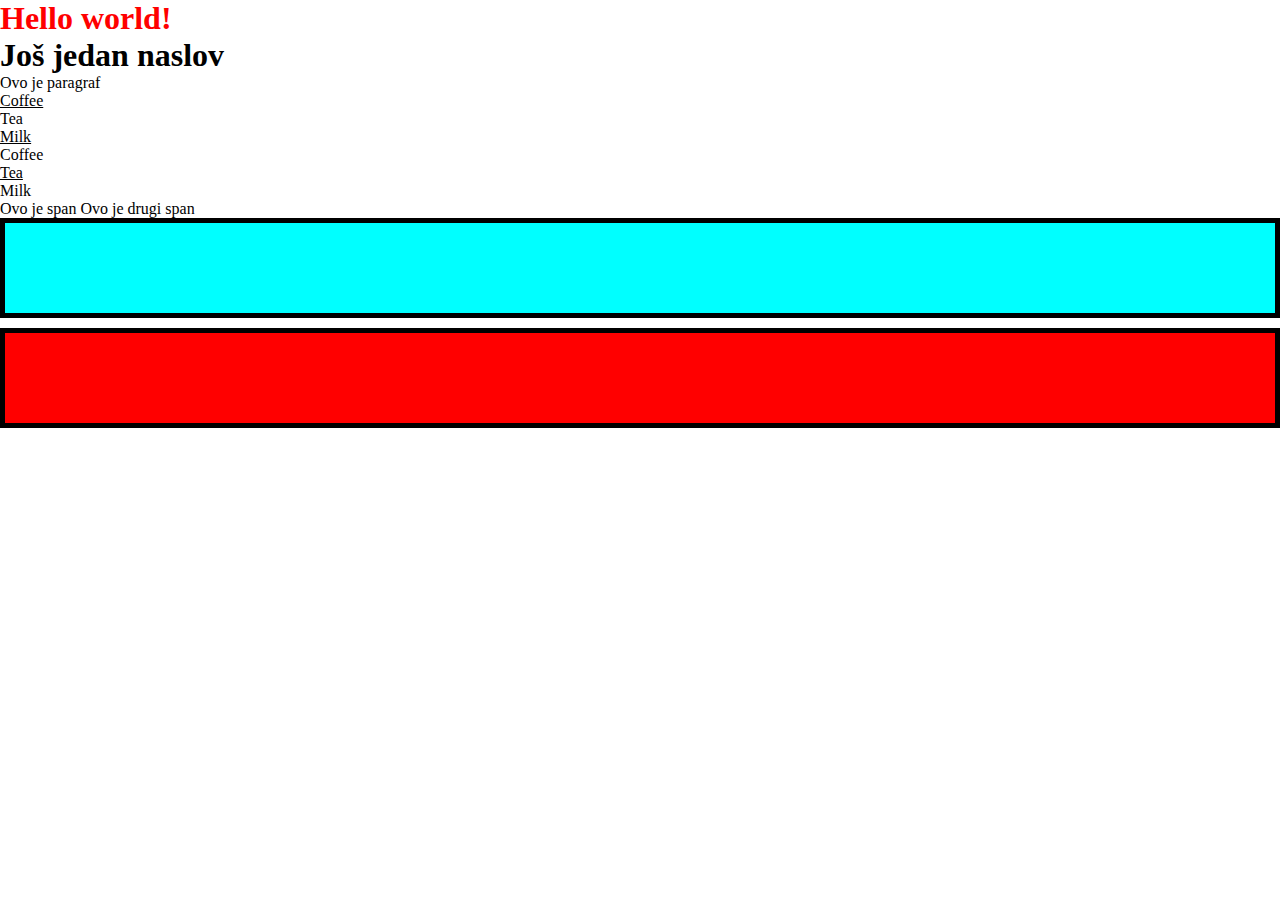
<file: Vjezbe 1/index.html>
<!DOCTYPE html>
<html lang="en">
<head>
    <meta charset="UTF-8">
    <meta http-equiv="X-UA-Compatible" content="IE=edge">
    <meta name="viewport" content="width=device-width, initial-scale=1.0">
    <title>Vježbe 1</title>
    <link rel="stylesheet" href="styles.css">
</head>
<body>
    <h1 id="naslov-jedan">Hello world!</h1>
    <h1>Još jedan naslov</h1>
    <div>
        <p>Ovo je paragraf</p>
    </div>
    <div>
        <ol>
            <li class="podvuci">Coffee</li>
            <li>Tea</li>
            <li class="podvuci">Milk</li>
        </ol>
        <ul>
            <li>Coffee</li>
            <li class="podvuci">Tea</li>
            <li>Milk</li>
        </ul>
    </div>
    <span>Ovo je span</span>
    <span>Ovo je drugi span</span>

    <div class="test">

    </div>
    <div class="test2">
        
    </div>
</body>
</html>
</file>
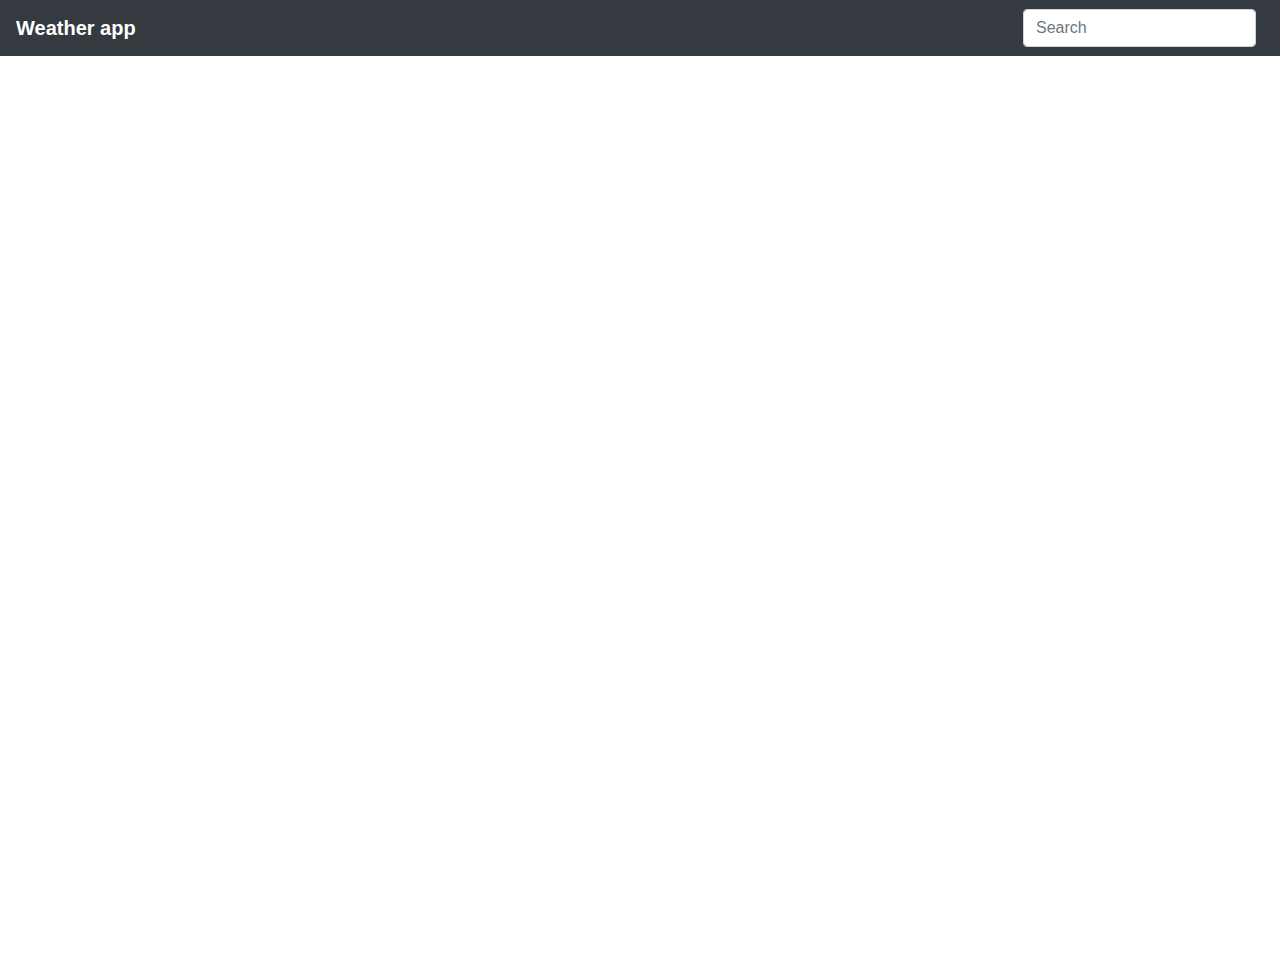
<file: Vjezbe 6/index.html>
<!doctype html>
<html lang="en">
  <head>
    <meta charset="utf-8">
    <meta name="viewport" content="width=device-width, initial-scale=1, shrink-to-fit=no">
    <link rel="stylesheet" href="https://cdn.jsdelivr.net/npm/bootstrap@4.3.1/dist/css/bootstrap.min.css" integrity="sha384-ggOyR0iXCbMQv3Xipma34MD+dH/1fQ784/j6cY/iJTQUOhcWr7x9JvoRxT2MZw1T" crossorigin="anonymous">
    <link rel="stylesheet" href="./styles.css">

    <title>Weather app</title>
  </head>

  <body>
    <nav class="navbar navbar-light bg-dark text-white">
        <a class="navbar-brand">Weather app</a>
        <div class="form-inline">
          <input class="form-control mr-sm-2 search" type="search" placeholder="Search" aria-label="Search">
        </div>
      </nav>
      <div class="d-flex justify-content-center align-items-center h-100">
        <section class="weather-info">
            <div class="weather-info__main">
                <div class="weather-info__city-date">
                    <h1 class="weather-info__city" id="city"></h1>
                    <h3 class="weather-info__date" id="date"></h3>
                </div>
                <section class="weather-info__today">
                    <div class="weather-info__temperatures">
                        <div class="weather-info__icon-container" id="icon-container">
                        </div>
                        <div class="weather-info__info-container">
                            <h1 class="weather-info__current-temp" id="temp"></h1>
                            <h3 class="weather-info__description" id="description"></h3>
                        </div>
                    </div>
                    <div class="weather-info__details" id="info-details">
                    </div>
                </section>
            </div>
        </section>
      </div>
      
    <script src="./script.js"></script>
    <script src="https://code.jquery.com/jquery-3.3.1.slim.min.js" integrity="sha384-q8i/X+965DzO0rT7abK41JStQIAqVgRVzpbzo5smXKp4YfRvH+8abtTE1Pi6jizo" crossorigin="anonymous"></script>
    <script src="https://cdn.jsdelivr.net/npm/bootstrap@4.3.1/dist/js/bootstrap.min.js" integrity="sha384-JjSmVgyd0p3pXB1rRibZUAYoIIy6OrQ6VrjIEaFf/nJGzIxFDsf4x0xIM+B07jRM" crossorigin="anonymous"></script>
  </body>
</html>
</file>
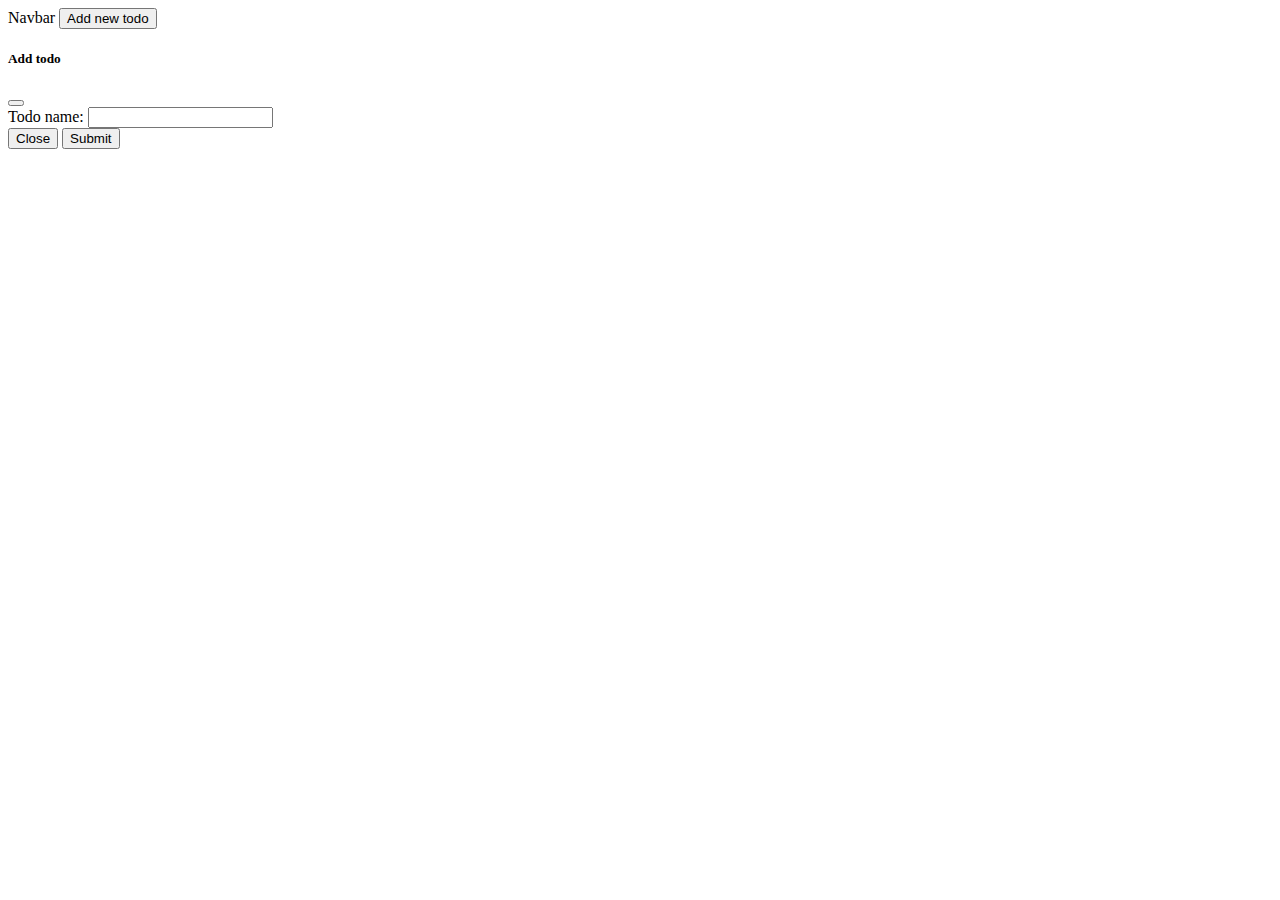
<file: Vjezbe 9/index.html>
<!DOCTYPE html>
<head>
    <!-- CSS only -->
    <link href="https://cdn.jsdelivr.net/npm/bootstrap@5.1.3/dist/css/bootstrap.min.css" rel="stylesheet"
        integrity="sha384-1BmE4kWBq78iYhFldvKuhfTAU6auU8tT94WrHftjDbrCEXSU1oBoqyl2QvZ6jIW3" crossorigin="anonymous" />
</head>
<html>
<body>
<nav class="navbar navbar-light bg-light">
    <div class="container-fluid">
        <a class="navbar-brand">Navbar</a>
        <button type="button" class="btn btn-primary" data-bs-toggle="modal" data-bs-target="#exampleModal" data-bs-whatever="@getbootstrap">Add new todo</button>
    </div>
</nav>
<div class="modal fade" id="exampleModal" tabindex="-1" aria-labelledby="exampleModalLabel" aria-hidden="true">
    <div class="modal-dialog">
      <div class="modal-content">
        <div class="modal-header">
          <h5 class="modal-title" id="exampleModalLabel">Add todo</h5>
          <button type="button" class="btn-close" data-bs-dismiss="modal" aria-label="Close"></button>
        </div>
        <div class="modal-body">
          <form>
            <div class="mb-3">
              <label for="todo-name" class="col-form-label">Todo name:</label>
              <input type="text" class="form-control" id="todo-name">
            </div>
          </form>
        </div>
        <div class="modal-footer">
          <button type="button" class="btn btn-secondary" data-bs-dismiss="modal">Close</button>
          <button type="button" class="btn btn-primary" onclick="addTodo()">Submit</button>
        </div>
      </div>
    </div>
</div>
  
<div class="container w-100 h-100s">
    <div class="row" id="todos-row">
        
    </div>
</div>
</body>
<script src="./script.js"></script>
<script src="https://cdn.jsdelivr.net/npm/bootstrap@5.1.3/dist/js/bootstrap.bundle.min.js"
    integrity="sha384-ka7Sk0Gln4gmtz2MlQnikT1wXgYsOg+OMhuP+IlRH9sENBO0LRn5q+8nbTov4+1p"
    crossorigin="anonymous"></script>
</html>
</file>
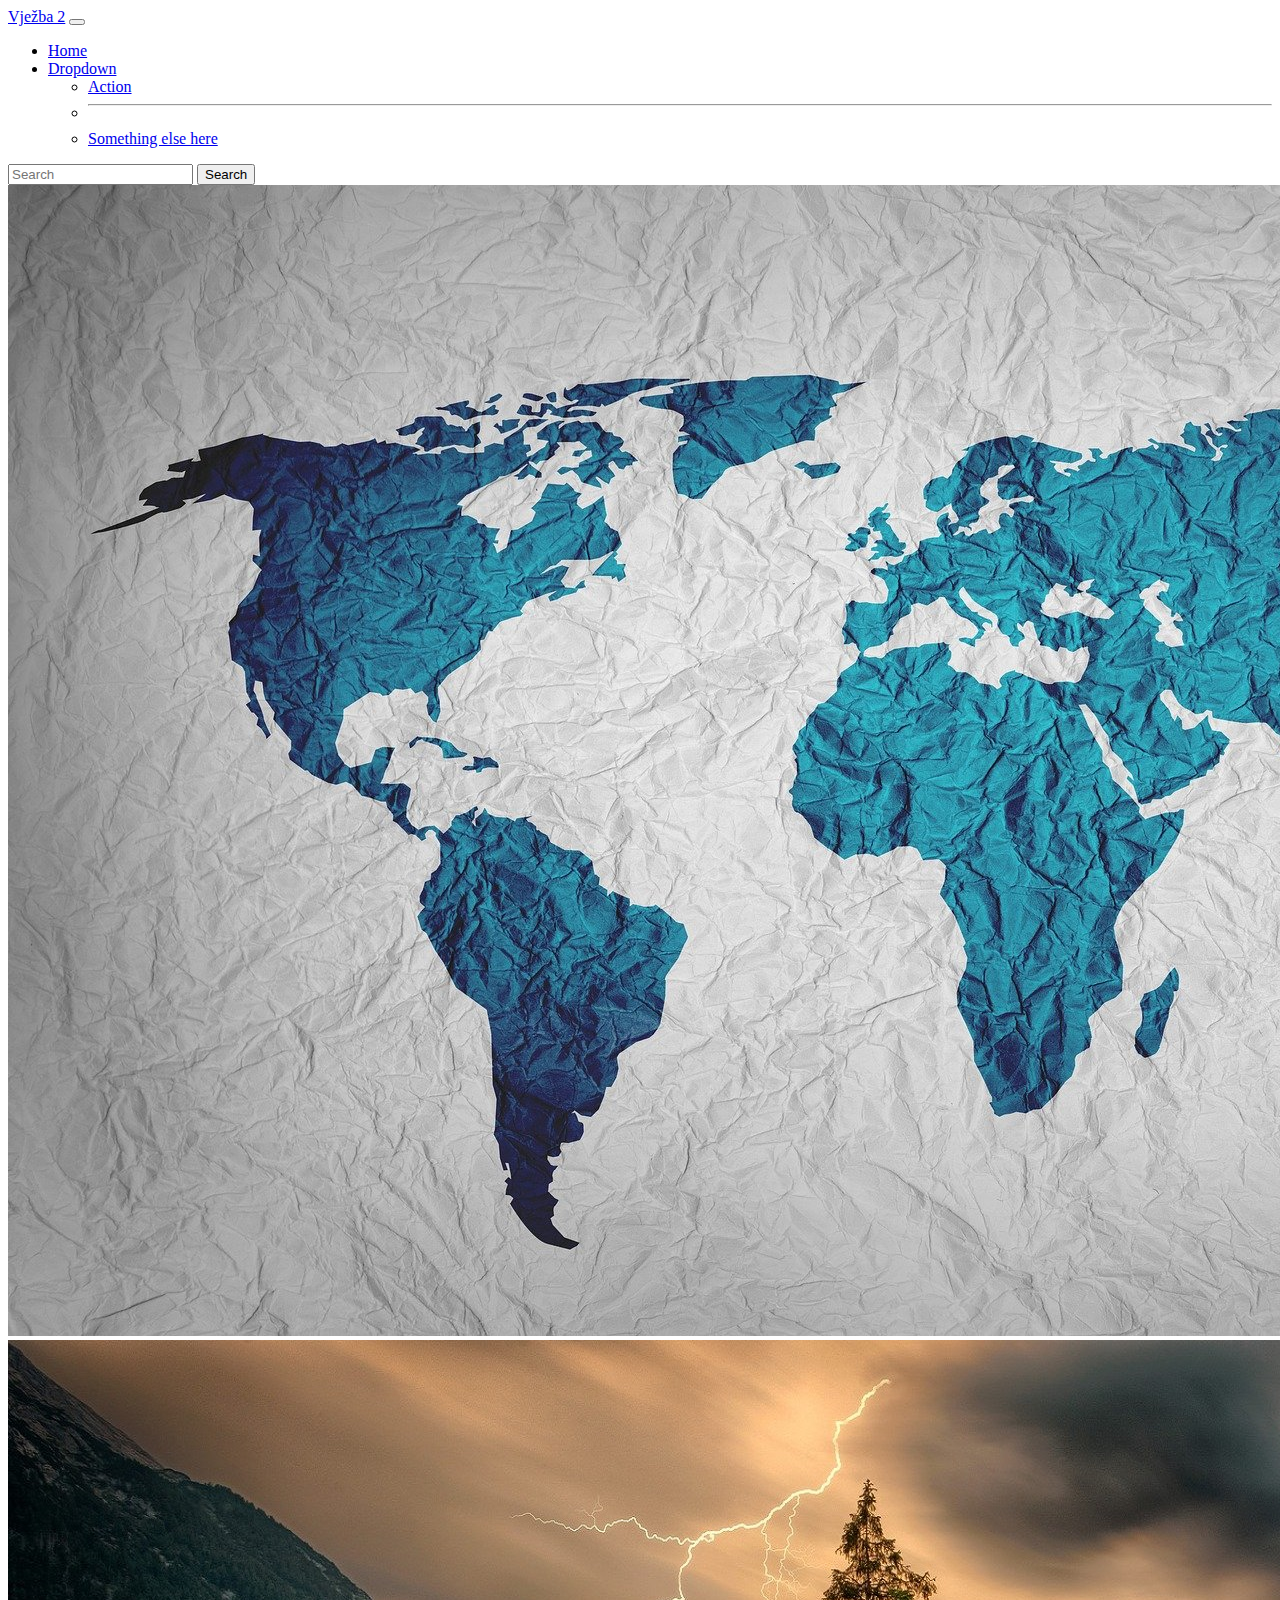
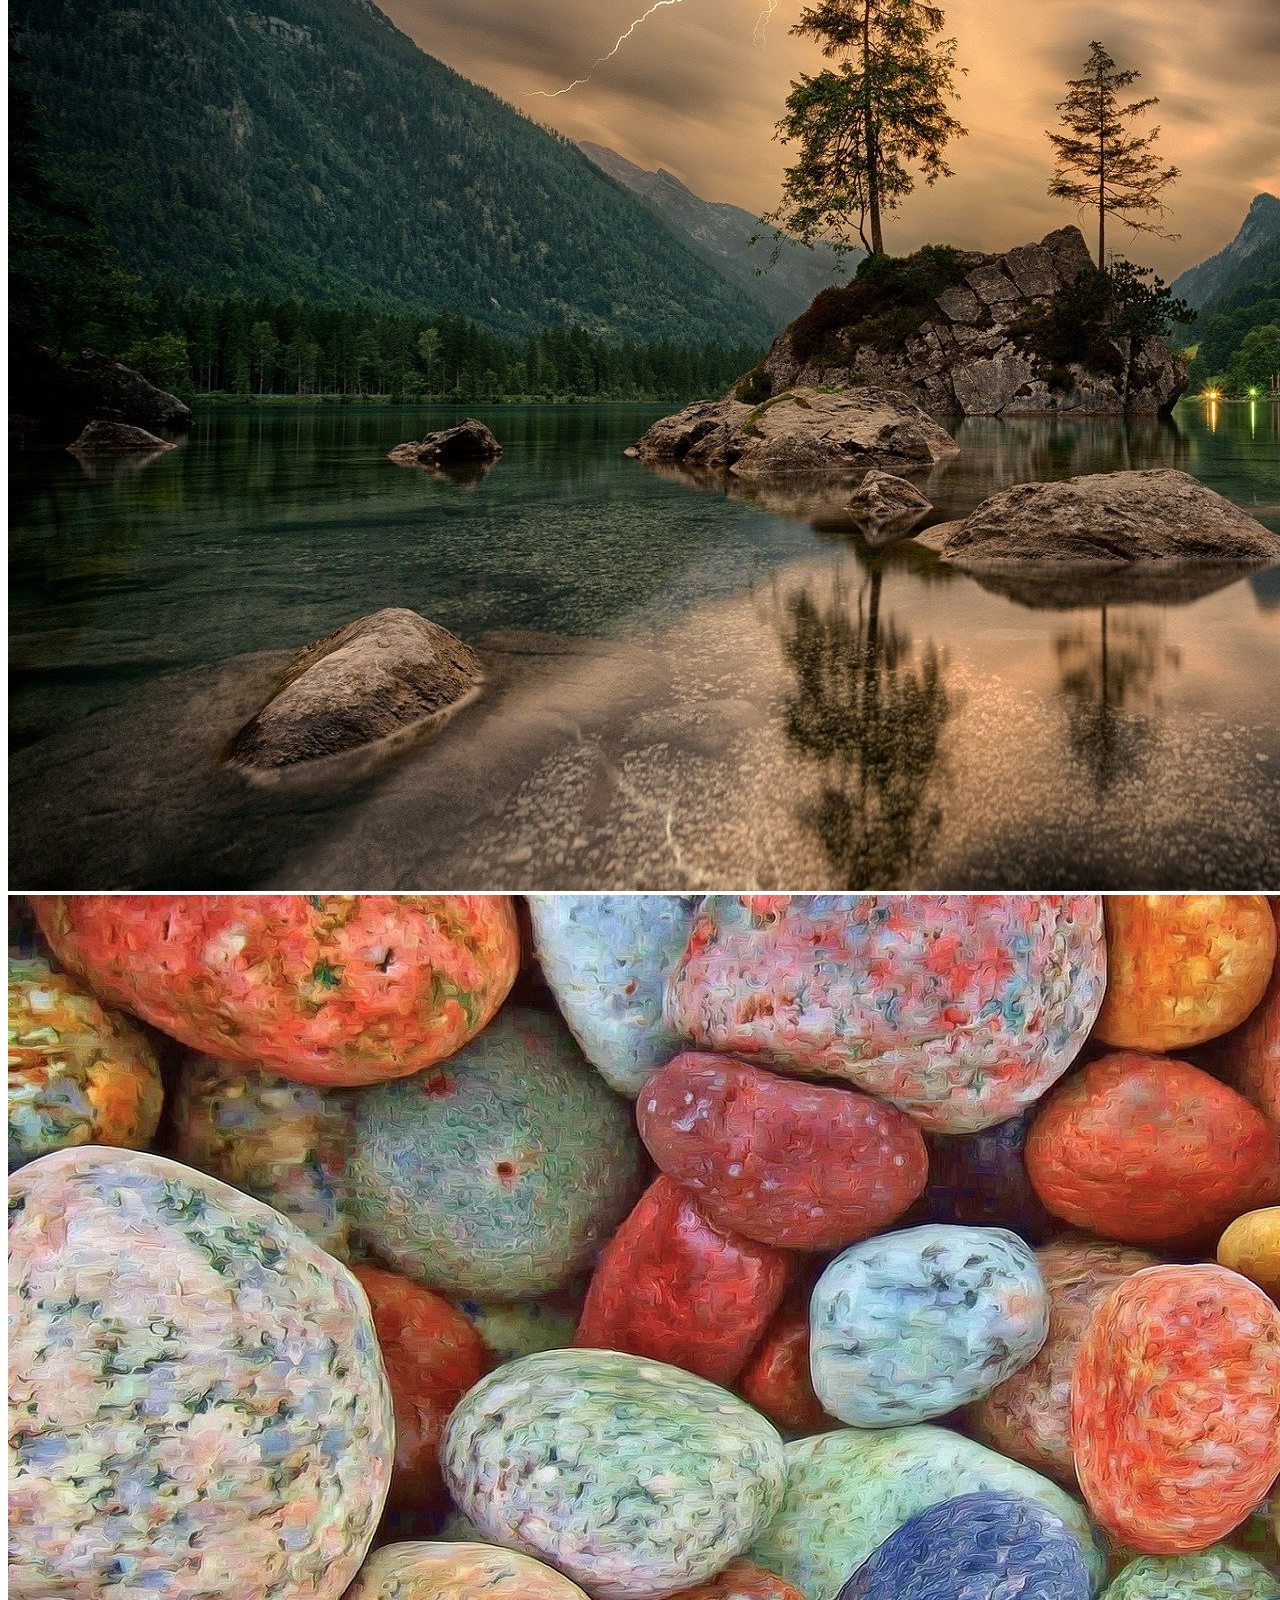
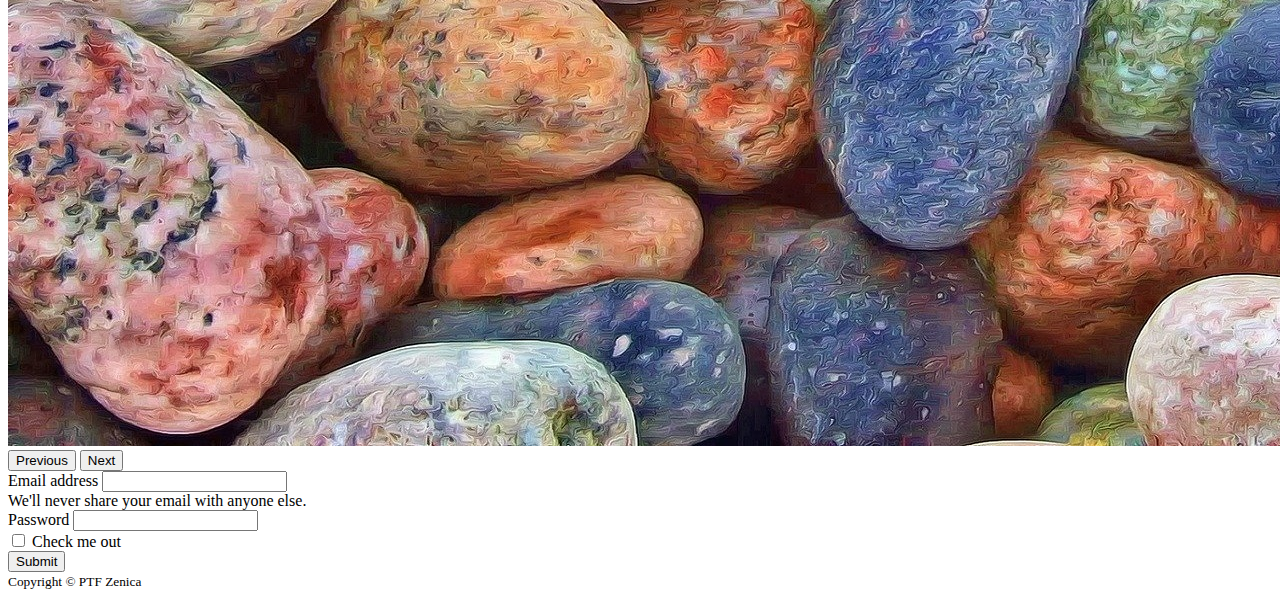
<file: Vjezbe 2/Bootstrap/index.html>
<!DOCTYPE html>
<html lang="en">
<head>
    <meta charset="UTF-8">
    <meta http-equiv="X-UA-Compatible" content="IE=edge">
    <meta name="viewport" content="width=device-width, initial-scale=1.0">
    <title>Vježba 2 | Bootstrap</title>
    <link href="https://cdn.jsdelivr.net/npm/bootstrap@5.1.3/dist/css/bootstrap.min.css" rel="stylesheet" integrity="sha384-1BmE4kWBq78iYhFldvKuhfTAU6auU8tT94WrHftjDbrCEXSU1oBoqyl2QvZ6jIW3" crossorigin="anonymous">

    <style>
        .content {
            min-height: calc(100vh - 56px - 72px);
        }
    </style>
</head>
<body>
    <!-- Navbar Begin -->
    <nav class="navbar navbar-expand-lg navbar-dark bg-dark">
        <div class="container-fluid">
          <a class="navbar-brand mb-0 h1" href="#">Vježba 2</a>
          <button class="navbar-toggler" type="button" data-bs-toggle="collapse" data-bs-target="#navbarSupportedContent" aria-controls="navbarSupportedContent" aria-expanded="false" aria-label="Toggle navigation">
            <span class="navbar-toggler-icon"></span>
          </button>
          <div class="collapse navbar-collapse" id="navbarSupportedContent">
            <ul class="navbar-nav me-auto mb-2 mb-lg-0">
              <li class="nav-item">
                <a class="nav-link active" aria-current="page" href="#">Home</a>
              </li>
              <li class="nav-item dropdown">
                <a class="nav-link dropdown-toggle" href="#" id="navbarDropdown" role="button" data-bs-toggle="dropdown" aria-expanded="false">
                  Dropdown
                </a>
                <ul class="dropdown-menu" aria-labelledby="navbarDropdown">
                  <li><a class="dropdown-item" href="#">Action</a></li>
                  <li><hr class="dropdown-divider"></li>
                  <li><a class="dropdown-item" href="#">Something else here</a></li>
                </ul>
              </li>
            </ul>
            <form class="d-flex">
              <input class="form-control me-2" type="search" placeholder="Search" aria-label="Search">
              <button class="btn btn-outline-success" type="submit">Search</button>
            </form>
          </div>
        </div>
      </nav>
    <!-- Navbar End -->
    <div class="content">
        <!-- Image slider begin -->
        <div id="carouselExampleControls" class="carousel slide" data-bs-ride="carousel">
            <div class="carousel-inner">
            <div class="carousel-item active">
                <img src="../Responsive design/images/1.jpg" class="d-block w-100" alt="...">
            </div>
            <div class="carousel-item">
                <img src="../Responsive design/images/2.jpg" class="d-block w-100" alt="...">
            </div>
            <div class="carousel-item">
                <img src="../Responsive design/images/3.jpg" class="d-block w-100" alt="...">
            </div>
            </div>
            <button class="carousel-control-prev" type="button" data-bs-target="#carouselExampleControls" data-bs-slide="prev">
            <span class="carousel-control-prev-icon" aria-hidden="true"></span>
            <span class="visually-hidden">Previous</span>
            </button>
            <button class="carousel-control-next" type="button" data-bs-target="#carouselExampleControls" data-bs-slide="next">
            <span class="carousel-control-next-icon" aria-hidden="true"></span>
            <span class="visually-hidden">Next</span>
            </button>
        </div>
        <!-- Image slider end -->
        <!-- Form begin -->
        <div class="container mt-3 mb-3">
            <form>
                <div class="mb-3">
                <label for="exampleInputEmail1" class="form-label">Email address</label>
                <input type="email" class="form-control" id="exampleInputEmail1" aria-describedby="emailHelp">
                <div id="emailHelp" class="form-text">We'll never share your email with anyone else.</div>
                </div>
                <div class="mb-3">
                <label for="exampleInputPassword1" class="form-label">Password</label>
                <input type="password" class="form-control" id="exampleInputPassword1">
                </div>
                <div class="mb-3 form-check">
                <input type="checkbox" class="form-check-input" id="exampleCheck1">
                <label class="form-check-label" for="exampleCheck1">Check me out</label>
                </div>
                <button type="submit" class="btn btn-primary">Submit</button>
            </form>
        </div>
    <!-- Form end -->
    </div>
    <!-- Footer begin -->
    <footer id="sticky-footer" class="flex-shrink-0 py-4 bg-dark text-white-50">
        <div class="container text-center">
          <small>Copyright &copy; PTF Zenica</small>
        </div>
    </footer>
    <!-- Footer end -->

    <script src="https://cdn.jsdelivr.net/npm/bootstrap@5.1.3/dist/js/bootstrap.bundle.min.js" integrity="sha384-ka7Sk0Gln4gmtz2MlQnikT1wXgYsOg+OMhuP+IlRH9sENBO0LRn5q+8nbTov4+1p" crossorigin="anonymous"></script>
</body>
</html>
</file>
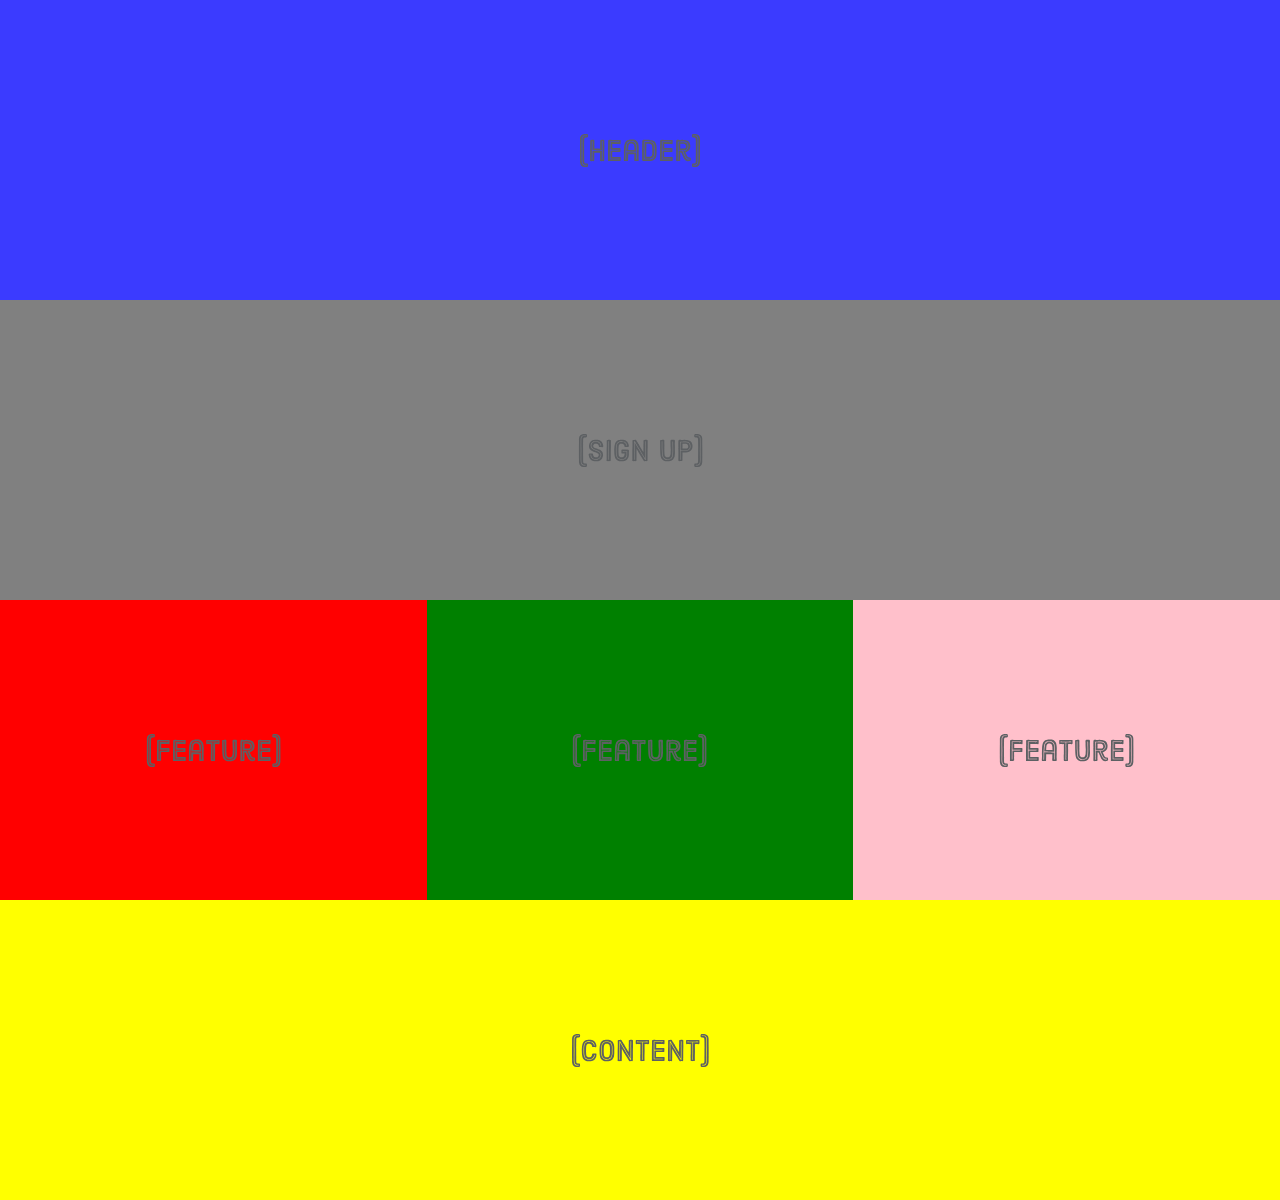
<file: Vjezbe 2/Responsive design/index.html>
<!DOCTYPE html>
<html lang="en">
<head>
    <meta charset="UTF-8">
    <meta http-equiv="X-UA-Compatible" content="IE=edge">
    <meta name="viewport" content="width=device-width, initial-scale=1.0">
    <title>Vježbe 2</title>
    <link rel="stylesheet" href="./styles.css">
</head>
<body>
    <div class="container">
        <div class="header section">
            <img src="./images/header.svg" alt="header">
        </div>
        <div class="content section">
            <img src="./images/content.svg" alt="content">
        </div>
        <div class="sign-up section">
            <img src="./images/sign-up.svg" alt="signup">
        </div>
        <div class="features">
            <div class="feature-1 section col-4">
                <img src="./images/feature.svg" alt="f1">
            </div>
            <div class="feature-2 section col-4">
                <img src="./images/feature.svg" alt="f2">
            </div>
            <div class="feature-3 section col-4">
                <img src="./images/feature.svg" alt="f3">
            </div>
        </div>
    </div>
</body>
</html>
</file>
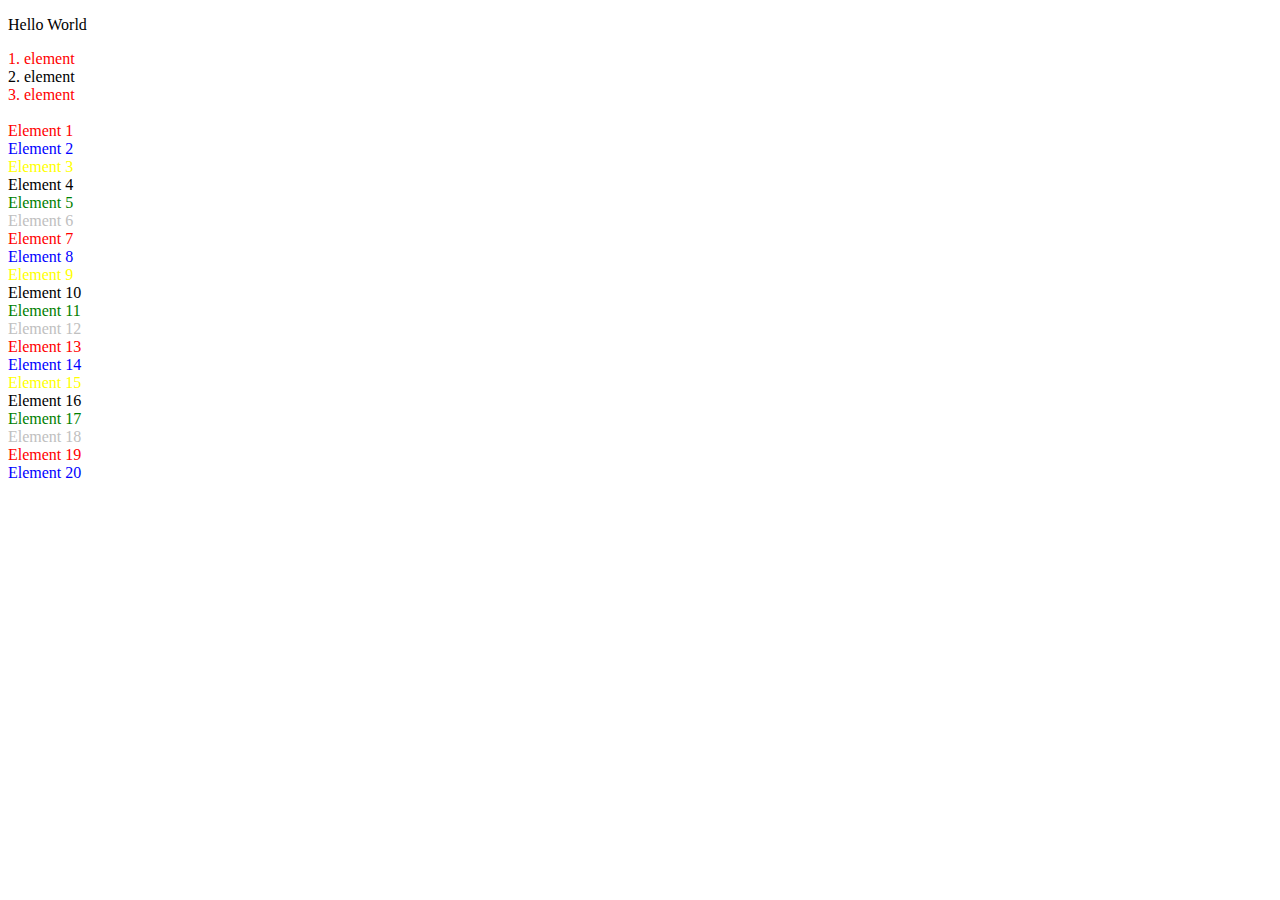
<file: Vjezbe 5/DOM Intro/index.html>
<!DOCTYPE html>
<html lang="en">
<head>
    <meta charset="UTF-8">
    <meta http-equiv="X-UA-Compatible" content="IE=edge">
    <meta name="viewport" content="width=device-width, initial-scale=1.0">
    <title>Vježba 5 | DOM Intro</title>
</head>
<body>
    <div>
        <p id="hello-world"></p>
        <div class="count"></div>
        <div class="count"></div>
        <div class="count"></div>
    </div>

    <br />

    <div id="wrapper"></div>

    <script src="./main.js"></script>
</body>
</html>
</file>
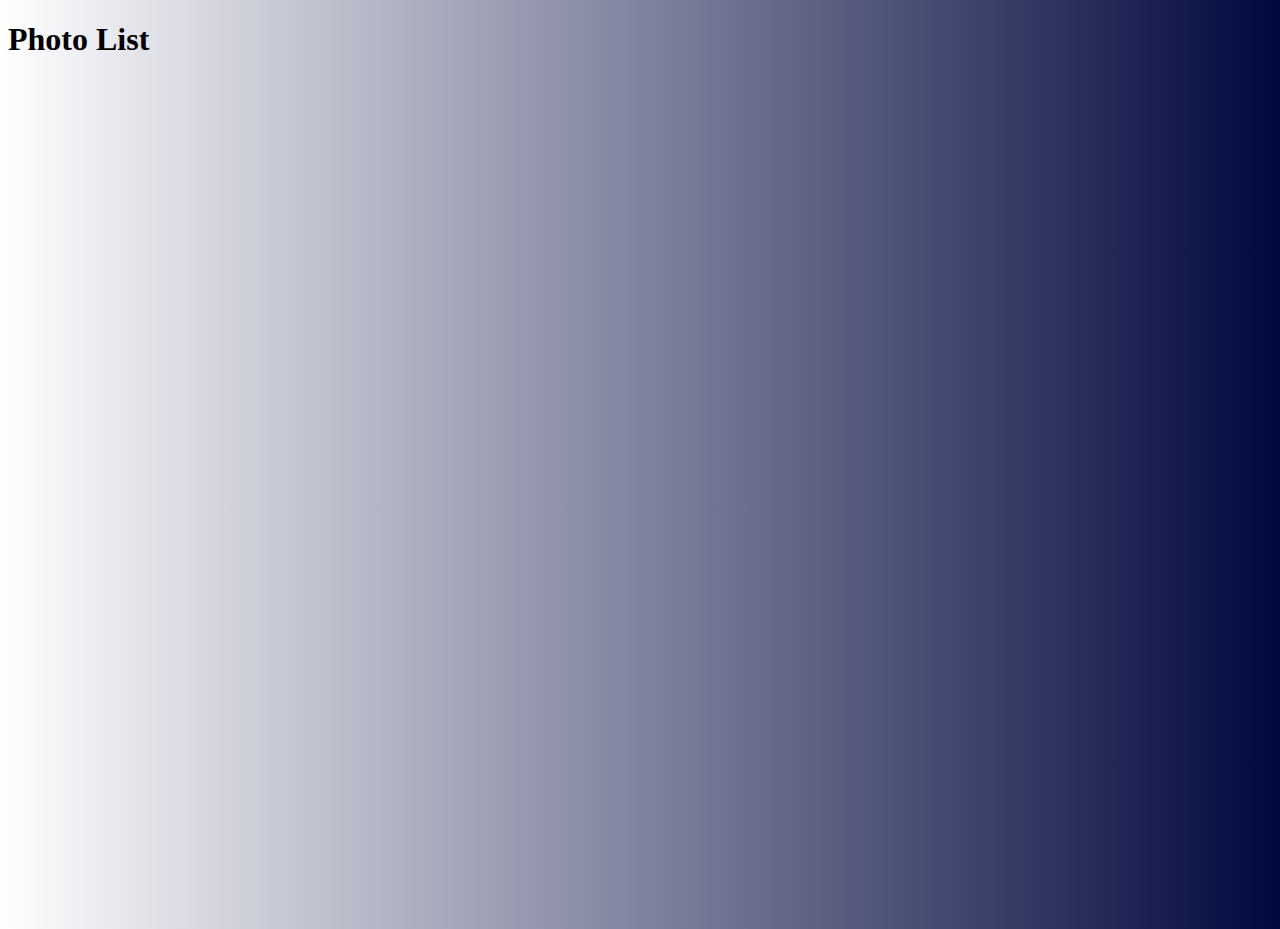
<file: Vjezbe 5/Photo List/index.html>
<!DOCTYPE html>
<html lang="en">
<head>
    <meta charset="UTF-8">
    <meta http-equiv="X-UA-Compatible" content="IE=edge">
    <meta name="viewport" content="width=device-width, initial-scale=1.0">
    <title>Vježba 5 | Photo List</title>
    <!-- Bootstrap 4 added because HTML template supports that version -->
    <link rel="stylesheet" href="https://cdn.jsdelivr.net/npm/bootstrap@4.6.1/dist/css/bootstrap.min.css" integrity="sha384-zCbKRCUGaJDkqS1kPbPd7TveP5iyJE0EjAuZQTgFLD2ylzuqKfdKlfG/eSrtxUkn" crossorigin="anonymous">
    <link rel="stylesheet" href="./styles.css">
</head>
<body>
    <div class="container py-5">
        <div class="row text-center text-white mb-5">
            <div class="col-lg-7 mx-auto">
                <h1 class="display-4">Photo List</h1>
            </div>
        </div>
        <div class="row">
            <div class="col-lg-8 mx-auto">
                <ul id="data-list" class="list-group shadow"></ul>
            </div>
        </div>
    </div>
    
    <script src="https://cdn.jsdelivr.net/npm/jquery@3.5.1/dist/jquery.slim.min.js" integrity="sha384-DfXdz2htPH0lsSSs5nCTpuj/zy4C+OGpamoFVy38MVBnE+IbbVYUew+OrCXaRkfj" crossorigin="anonymous"></script>
    <script src="https://cdn.jsdelivr.net/npm/bootstrap@4.6.1/dist/js/bootstrap.bundle.min.js" integrity="sha384-fQybjgWLrvvRgtW6bFlB7jaZrFsaBXjsOMm/tB9LTS58ONXgqbR9W8oWht/amnpF" crossorigin="anonymous"></script>
    <script src="./main.js"></script>
</body>
</html>
</file>
<file: Vjezbe 1/styles.css>
* {
    margin: 0;
    padding: 0;
    box-sizing: border-box;
}

#naslov-jedan {
    color: red;
}

.podvuci {
    text-decoration: underline;
}

.test {
    height: 100px;
    background-color: aqua;
    border: 5px solid black;
}

.test2 {
    height: 100px;
    background-color: red;
    border: 5px solid black;
    margin-top: 10px;
}
</file>
<file: Vjezbe 6/styles.css>
body{
    height: 100vh;
    background-repeat: no-repeat;
    background-size: cover;
    font-weight: bolder;
    background-image: url("https://images.unsplash.com/photo-1580193769210-b8d1c049a7d9?ixlib=rb-1.2.1&ixid=MnwxMjA3fDB8MHxwaG90by1wYWdlfHx8fGVufDB8fHx8&auto=format&fit=crop&w=2074&q=80");
}

.weather-info{
    color: white;
    width: 75%;
    height: 50%;
    border-radius: 10px;
}

.weather-info__main{
    display: flex;
    align-items: center;
    justify-content: space-around;
    flex-direction: column;
    height: 100%;
}

.weather-info__city-date{
    padding: 10px 0 0 20px;
}

.weather-info__today{
    display: grid;
    grid-row: 1 2;
    grid-template-columns: repeat(2, 1fr);
}

#city{
    font-size: 50px;
}

#date{
    font-size: 30px;
}

/* left side */

.weather-info__temperatures{
    display: flex;
    flex-direction: row;
    align-items: center;
    justify-content: center;
    grid-column-start: 1;
    grid-column-end: 1;
    grid-row-start: 1;
    grid-row-end: 1;
}

.weather-info__icon-container{
    display: flex;
    justify-content: center;
}

.weather-info__info-container{
    display: flex;
    flex-direction: column;
}

.weather-info__info-container h1{
    text-align: center;
}

.weather-info__current-temp{
    font-size: 80px;
}

.weather-info__description{
    text-align: center;
}

/* right side */
.weather-info__details{
    grid-column-start: 2;
    grid-column-end: 2;
    grid-row-start: 1;
    grid-row-end: 1;
    display: grid;
    grid-template-rows: repeat(2, 1fr);
    grid-template-columns: repeat(3, 1fr);
}

.weather-info__text-info{
    display: flex;
    justify-content: center;
    align-items: center;
    flex-direction: column;
    text-align: center;
}
</file>
<file: Vjezbe 2/Responsive design/styles.css>
* {
    padding: 0;
    margin: 0;
    box-sizing: border-box;
}

.container {
    display: flex;
    flex-direction: column;
}

.section {
    height: 300px;
    display: flex;
    justify-content: center;
    align-items: center;
}

.header {
    background-color: rgb(59, 59, 255);
}

.content {
    background-color: yellow;
}

.sign-up {
    background-color: gray;
}

.feature-1 {
    background-color: red;
}

.feature-2 {
    background-color: green;
}

.feature-3 {
    background-color: pink;
}

.col-1 {
    width: 8.33%;
}

.col-2 {
    width: 16.33%;
}

.col-3 {
    width: 25%;
}

.col-4 {
    width: 33.33%;
}

.col-5 {
    width: 41.66%;
}

.col-6 {
    width: 50%;
}

.col-7 {
    width: 58.33%;
}

.col-8 {
    width: 66.66%;
}

.col-9 {
    width: 75%;
}

.col-10 {
    width: 83.33%;
}

.col-11 {
    width: 91.66%;
}

.col-12 {
    width: 100%;
}

[class*="col-"] {
    float: left;
}

/* Mobile styles */
@media only screen and (max-width: 800px) {
    [class*="col-"] {
        width: 100%;
    }
}

/* Desktop styles */
@media only screen and (min-width: 801px) {
    .header {
        order: 1;
    }

    .sign-up {
        order: 2;
    }

    .features {
        order: 3;
    }

    .content {
        order: 4;
    }
}
</file>
<file: Vjezbe 5/Photo List/styles.css>
body {
    background: linear-gradient(to right, #ffffff, #00083d);
    min-height: 100vh
}

.text-gray {
    color: #aaa
}

img {
    height: 170px;
    width: 140px
}
</file>
